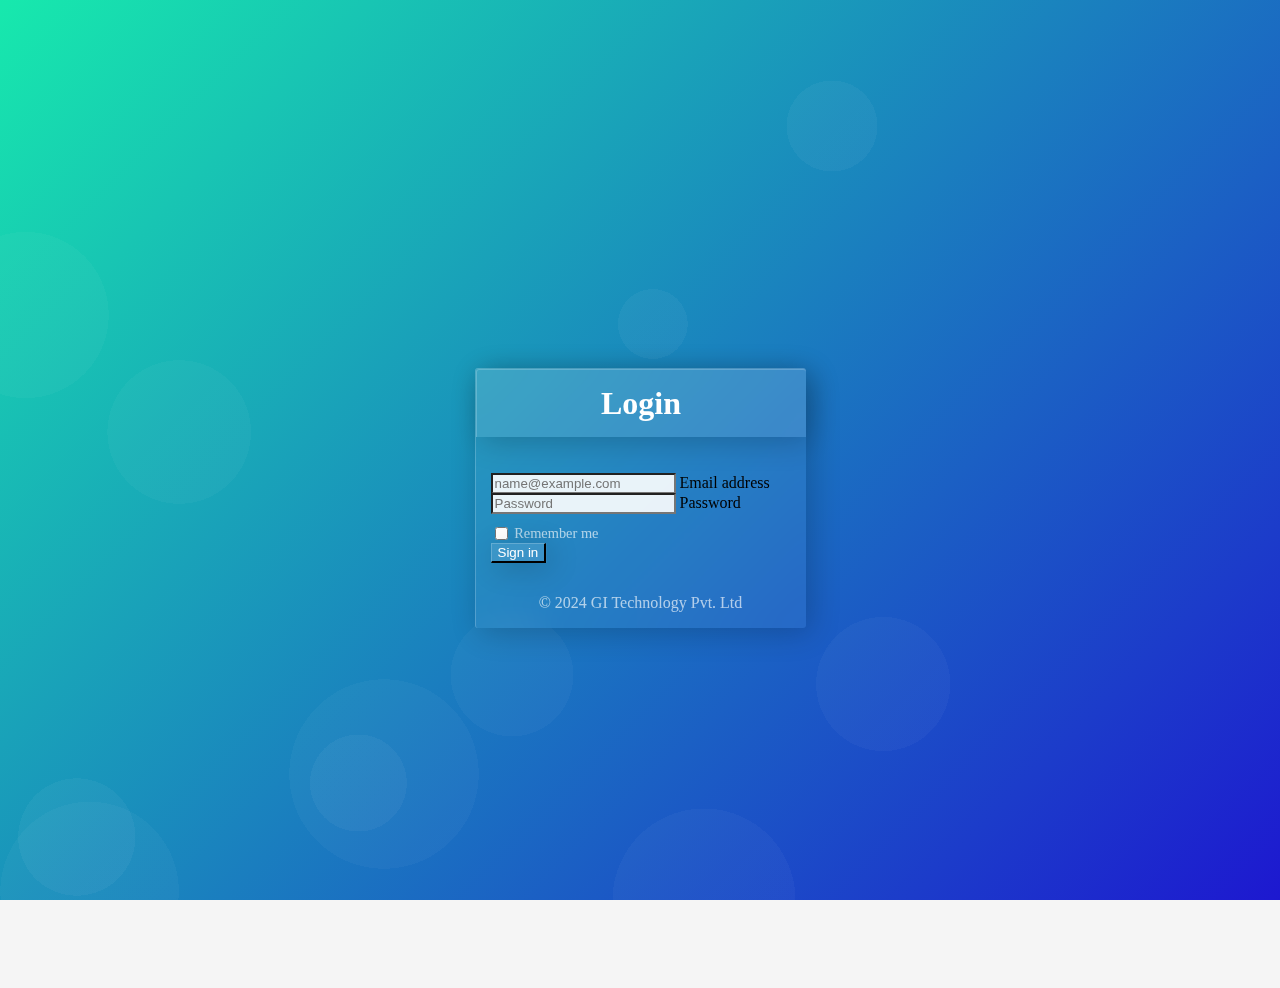
<file: login.html>
<!DOCTYPE html>
<html lang="en">
<head>
    <meta charset="UTF-8">
    <meta name="viewport" content="width=device-width, initial-scale=1.0">
    <title>Document</title>
    <link rel="stylesheet" href="/logincss.css">
</head>
<body>
    <link href="https://cdn.jsdelivr.net/npm/bootstrap@5.0.1/dist/css/bootstrap.min.css" rel="stylesheet" integrity="sha384-+0n0xVW2eSR5OomGNYDnhzAbDsOXxcvSN1TPprVMTNDbiYZCxYbOOl7+AMvyTG2x" crossorigin="anonymous">
<script src="https://cdn.jsdelivr.net/npm/bootstrap@5.0.1/dist/js/bootstrap.bundle.min.js" integrity="sha384-gtEjrD/SeCtmISkJkNUaaKMoLD0//ElJ19smozuHV6z3Iehds+3Ulb9Bn9Plx0x4" crossorigin="anonymous"></script>

<div class="bg">


</div>

  <main class="form-signin">
    
      <h1 class="h3">Login</h1>
    
    <form action="">


      <div class="form-floating">
        <input type="email" class="form-control" id="floatingInput" placeholder="name@example.com" required>
        <label for="floatingInput">Email address</label>
      </div>
      <div class="form-floating">
        <input type="password" class="form-control" id="floatingPassword" placeholder="Password" required>
        <label for="floatingPassword">Password</label>
      </div>

      <div class="checkbox mb-3">
        <div class="form-check form-switch">
  <input class="form-check-input" type="checkbox" value="1" name="remember_me" id="rememberMeSwitch">
  <label class="form-check-label" for="rememberMeSwitch"> Remember me</label>
</div>
        
      </div>
      <button class="w-100 btn btn-lg" type="submit">Sign in</button>
    </form>
          <p class="copyright">&copy; 2024 GI Technology Pvt. Ltd </p>
  </main>
</body>
</html>
</file>
<file: logincss.css>
html,
body {
  height: 100%;
}

.bg {
  position: absolute;
  z-index: -1;
  top: 0;
  right: 0;
  bottom: 0;
  left: 0;
  background-image: radial-gradient(circle at 30% 86%, rgba(255, 255, 255, 0.03) 0%, rgba(255, 255, 255, 0.03) 8%, transparent 8%, transparent 92%), radial-gradient(circle at 55% 100%, rgba(255, 255, 255, 0.03) 0%, rgba(255, 255, 255, 0.03) 8%, transparent 8%, transparent 92%), radial-gradient(circle at 40% 75%, rgba(255, 255, 255, 0.03) 0%, rgba(255, 255, 255, 0.03) 6%, transparent 6%, transparent 94%), radial-gradient(circle at 7% 99%, rgba(255, 255, 255, 0.03) 0%, rgba(255, 255, 255, 0.03) 6%, transparent 6%, transparent 94%), radial-gradient(circle at 69% 76%, rgba(255, 255, 255, 0.03) 0%, rgba(255, 255, 255, 0.03) 6%, transparent 6%, transparent 94%), radial-gradient(circle at 2% 35%, rgba(255, 255, 255, 0.03) 0%, rgba(255, 255, 255, 0.03) 6%, transparent 6%, transparent 94%), radial-gradient(circle at 14% 48%, rgba(255, 255, 255, 0.03) 0%, rgba(255, 255, 255, 0.03) 6%, transparent 6%, transparent 94%), radial-gradient(circle at 28% 87%, rgba(255, 255, 255, 0.04) 0%, rgba(255, 255, 255, 0.04) 4%, transparent 4%, transparent 96%), radial-gradient(circle at 65% 14%, rgba(255, 255, 255, 0.04) 0%, rgba(255, 255, 255, 0.04) 4%, transparent 4%, transparent 96%), radial-gradient(circle at 51% 36%, rgba(255, 255, 255, 0.04) 0%, rgba(255, 255, 255, 0.04) 4%, transparent 4%, transparent 96%), radial-gradient(circle at 6% 93%, rgba(255, 255, 255, 0.04) 0%, rgba(255, 255, 255, 0.04) 4%, transparent 4%, transparent 96%), linear-gradient(135deg, #17e9ad, #1d18d0);
}

body {
  display: flex;
  align-items: center;
  padding-top: 40px;
  padding-bottom: 40px;
  background-color: #f5f5f5;
}

.form-signin {
  width: 100%;
  max-width: 330px;
  margin: auto;
  background: rgba(255, 255, 255, 0.05);
  backdrop-filter: blur(10px);
  border-top: 1px solid rgba(255, 255, 255, 0.2);
  border-left: 1px solid rgba(255, 255, 255, 0.2);
  box-shadow: 5px 5px 30px rgba(0, 0, 0, 0.2);
  border-radius: 3px;
}
.form-signin h1 {
  background: rgba(255, 255, 255, 0.05);
  backdrop-filter: blur(10px);
  border-top: 1px solid rgba(255, 255, 255, 0.2);
  border-left: 1px solid rgba(255, 255, 255, 0.2);
  box-shadow: 5px 5px 30px rgba(0, 0, 0, 0.2);
  margin-top: 0px;
  border-top-left-radius: 3px;
  border-top-right-radius: 3px;
  color: #fff;
  padding: 15px;
  text-align: center;
}
.form-signin form {
  padding: 15px;
}
.form-signin form .btn {
  background: rgba(255, 255, 255, 0.05);
  backdrop-filter: blur(10px);
  border-top: 1px solid rgba(255, 255, 255, 0.2);
  border-left: 1px solid rgba(255, 255, 255, 0.2);
  box-shadow: 5px 5px 30px rgba(0, 0, 0, 0.2);
  color: #fff;
}
.form-signin form .btn:hover, .form-signin form .btn:focus {
  background: rgba(255, 255, 255, 0.1);
  box-shadow: none;
}
.form-signin form .form-control:focus {
  border-color: #ced4da;
  box-shadow: 5px 5px 30px rgba(0, 0, 0, 0.2);
}
.form-signin .copyright {
  text-align: center;
  color: rgba(255, 255, 255, 0.65);
}
.form-signin .form-control {
  background: rgba(255, 255, 255, 0.9);
}
.form-signin .form-check {
  display: flex;
  align-items: center;
  color: rgba(255, 255, 255, 0.65);
}
.form-signin .form-check label {
  font-size: 0.9em;
}
.form-signin .form-check input {
  margin-right: 0.5em;
}
.form-signin .form-check input:checked {
  background-color: #9ce060;
  border-color: #81c63f;
}
.form-signin .form-floating:focus-within {
  z-index: 2;
}
.form-signin input[type=email] {
  margin-bottom: -1px;
  border-bottom-right-radius: 0;
  border-bottom-left-radius: 0;
}
.form-signin input[type=password] {
  margin-bottom: 10px;
  border-top-left-radius: 0;
  border-top-right-radius: 0;
}
</file>
